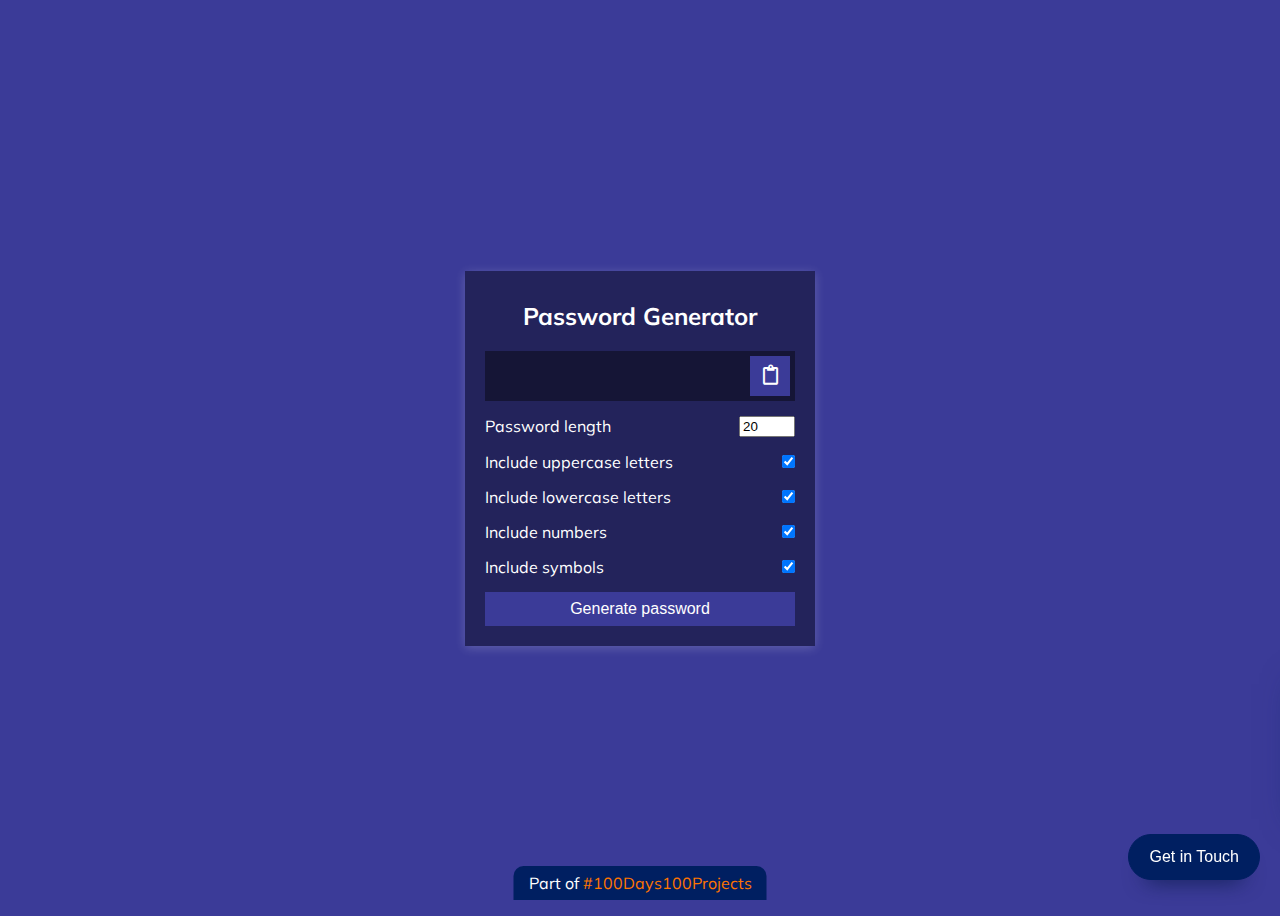
<file: 4. Javascript Password Generator/index.html>
<!DOCTYPE html>
<html lang="en">

<head>
    <meta charset="utf-8">
    <meta name="viewport" content="width=device-width, initial-scale=1.0">
    <meta http-equiv="X-UA-Compatible" content="ie=edge">
    <link rel="stylesheet" href="https://cdnjs.cloudflare.com/ajax/libs/font-awesome/5.10.2/css/all.min.css">
    <link rel="stylesheet" href="css/style.css">
    <title>JS Password Generator</title>
</head>

<body>
    <!-- INSERT HTML HERE -->
    <div class="container">
        <h2>Password Generator</h2>
        <div class="result-container">
            <span id="result"></span>
            <button class="btn" id="clipboard">
                <i class="far fa-clipboard"></i>
            </button>
        </div>
        <div class="settings">
            <div class="setting">
                <label>Password length</label>
                <input type="number" id="length" min='4' max='20' value='20' />
            </div>
            <div class="setting">
                <label>Include uppercase letters</label>
                <input type="checkbox" id="uppercase" checked />
            </div>
            <div class="setting">
                <label>Include lowercase letters</label>
                <input type="checkbox" id="lowercase" checked />
            </div>
            <div class="setting">
                <label>Include numbers</label>
                <input type="checkbox" id="numbers" checked />
            </div>
            <div class="setting">
                <label>Include symbols</label>
                <input type="checkbox" id="symbols" checked />
            </div>
        </div>
        <button class="btn btn-large" id="generate">
            Generate password
        </button>
    </div>
    <!-- SOCIAL PANEL HTML -->
    <div class="social-panel-container">
        <div class="social-panel">
            <p>Created with <i class="fa fa-heart"></i> by
                <a target="_blank" href="https://florin-pop.com">Florin Pop</a></p>
            <button class="close-btn"><i class="fas fa-times"></i></button>
            <h4>Get in touch on</h4>
            <ul>
                <li>
                    <a href="https://www.patreon.com/florinpop17" target="_blank">
                        <i class="fab fa-discord"></i>
                    </a>
                </li>
                <li>
                    <a href="https://twitter.com/florinpop1705" target="_blank">
                        <i class="fab fa-twitter"></i>
                    </a>
                </li>
                <li>
                    <a href="https://linkedin.com/in/florinpop17" target="_blank">
                        <i class="fab fa-linkedin"></i>
                    </a>
                </li>
                <li>
                    <a href="https://facebook.com/florinpop17" target="_blank">
                        <i class="fab fa-facebook"></i>
                    </a>
                </li>
                <li>
                    <a href="https://instagram.com/florinpop17" target="_blank">
                        <i class="fab fa-instagram"></i>
                    </a>
                </li>
            </ul>
        </div>
    </div>
    <button class="floating-btn">
        Get in Touch
    </button>
    <div class="floating-text">
        Part of <a href="https://florin-pop.com/blog/2019/09/100-days-100-projects" target="_blank">#100Days100Projects</a>
    </div>
    <script src="js/main.js"></script>
</body>

</html>
</file>
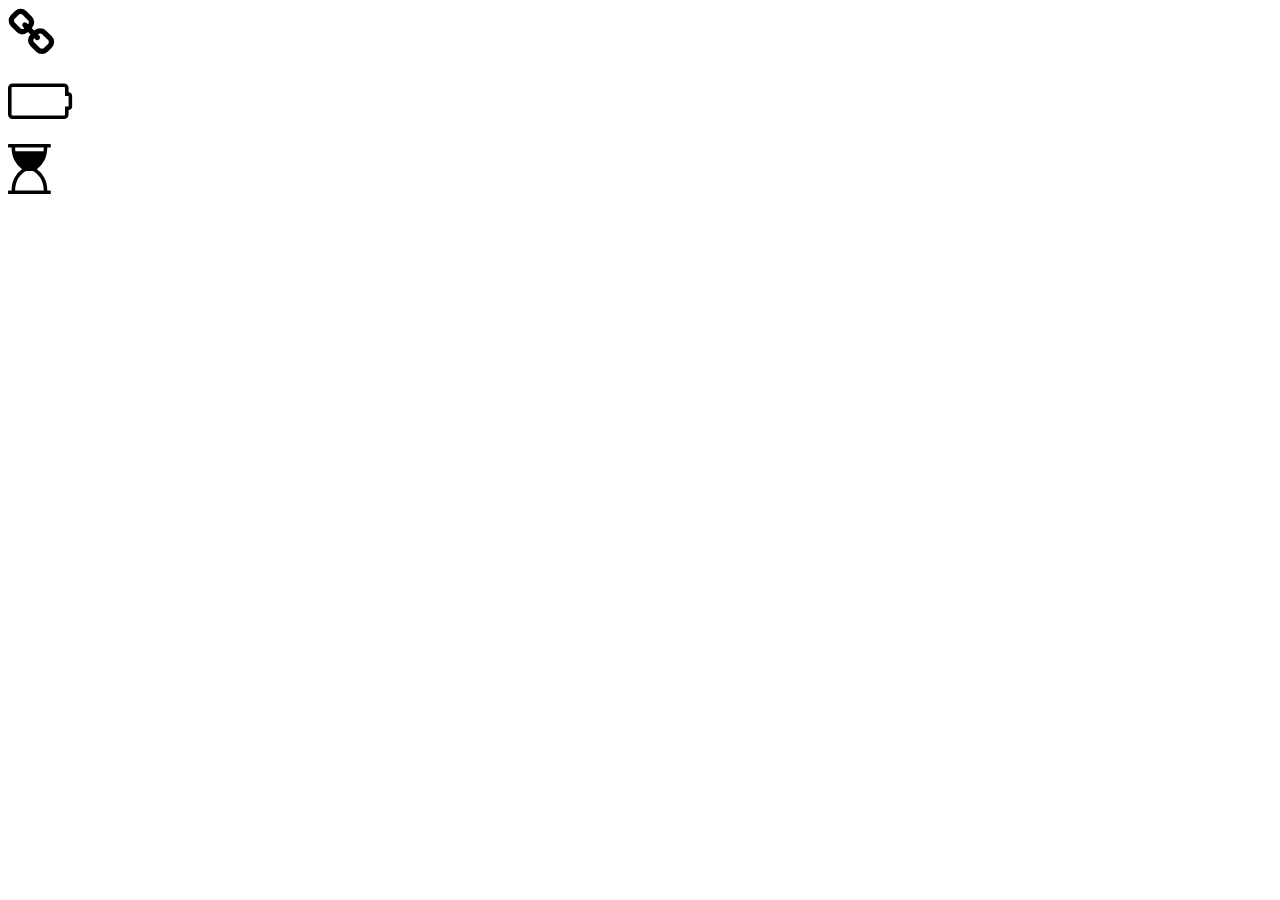
<file: 5. Animate Font Awesome Icons with JS/index.html>
<!DOCTYPE html>
<html lang="en">

<head>
    <meta charset="UTF-8">
    <meta name="viewport" content="width=device-width, initial-scale=1.0">
    <meta http-equiv="X-UA-Compatible" content="ie=edge">
    <link rel="stylesheet" href="https://maxcdn.bootstrapcdn.com/font-awesome/4.7.0/css/font-awesome.min.css">
    <link rel="stylesheet" href="css/style.css">
    <title>Animated Icons</title>
</head>

<body>
    <div id="chain" class="fa"></div>
    <br><br>
    <div id="battery" class="fa"></div>
    <br><br>
    <div id="hourglass" class="fa"></div>
    <script src="js/main.js"></script>
</body>

</html>
</file>
<file: 4. Javascript Password Generator/css/style.css>
@import url('https://fonts.googleapis.com/css?family=Muli&display=swap');

* {
	box-sizing: border-box;
}

body {
	background-color: #3B3B98;
	color: #fff;
	display: flex;
	font-family: 'Muli', sans-serif;
	flex-direction: column;
	align-items: center;
	justify-content: center;
	padding: 10px;
	min-height: 100vh;
}

p {
	margin: 5px 0;
}

h2 {
	margin: 10px 0 20px;
	text-align: center;
}

input[type=checkbox] {
	margin-right: 0;
}

.container {
	background-color: #23235B;
	box-shadow: 0px 2px 10px rgba(255, 255, 255, 0.2);
	padding: 20px;
	width: 350px;
	max-width: 100%;
}

.result-container {
	background-color: rgba(0, 0, 0, 0.4);
	display: flex;
	justify-content: flex-start;
	align-items: center;
	position: relative;
	font-size: 18px;
	letter-spacing: 1px;
	padding: 12px 10px;
	height: 50px;
	width: 100%;
}

.result-container #result {
  	word-wrap: break-word;
	max-width: calc(100% - 40px);
}

.result-container .btn {
	font-size: 20px;
	position: absolute;
	top: 5px;
	right: 5px;
	height: 40px;
	width: 40px;
}

.btn {
	border: none;
	color: #fff;
	cursor: pointer;
	font-size: 16px;
	padding: 8px 12px;
	background-color: #3B3B98;
}

.btn-large {
	display: block;
	width: 100%;
}

.setting {
	display: flex;
	justify-content: space-between;
	align-items: center;
	margin: 15px 0;
}

@media screen and (max-width: 400px) {
	.result-container {
		font-size: 14px;
	}
}

/* SOCIAL PANEL CSS */
.social-panel-container {
	position: fixed;
	right: 0;
	bottom: 80px;
	transform: translateX(100%);
	transition: transform 0.4s ease-in-out;
}

.social-panel-container.visible {
	transform: translateX(-10px);
}

.social-panel {	
	background-color: #fff;
	border-radius: 16px;
	box-shadow: 0 16px 31px -17px rgba(0,31,97,0.6);
	border: 5px solid #001F61;
	display: flex;
	flex-direction: column;
	justify-content: center;
	align-items: center;
	font-family: 'Muli';
	position: relative;
	height: 169px;	
	width: 370px;
	max-width: calc(100% - 10px);
}

.social-panel button.close-btn {
	border: 0;
	color: #97A5CE;
	cursor: pointer;
	font-size: 20px;
	position: absolute;
	top: 5px;
	right: 5px;
}

.social-panel button.close-btn:focus {
	outline: none;
}

.social-panel p {
	background-color: #001F61;
	border-radius: 0 0 10px 10px;
	color: #fff;
	font-size: 14px;
	line-height: 18px;
	padding: 2px 17px 6px;
	position: absolute;
	top: 0;
	left: 50%;
	margin: 0;
	transform: translateX(-50%);
	text-align: center;
	width: 235px;
}

.social-panel p i {
	margin: 0 5px;
}

.social-panel p a {
	color: #FF7500;
	text-decoration: none;
}

.social-panel h4 {
	margin: 20px 0;
	color: #97A5CE;	
	font-family: 'Muli';	
	font-size: 14px;	
	line-height: 18px;
	text-transform: uppercase;
}

.social-panel ul {
	display: flex;
	list-style-type: none;
	padding: 0;
	margin: 0;
}

.social-panel ul li {
	margin: 0 10px;
}

.social-panel ul li a {
	border: 1px solid #DCE1F2;
	border-radius: 50%;
	color: #001F61;
	font-size: 20px;
	display: flex;
	justify-content: center;
	align-items: center;
	height: 50px;
	width: 50px;
	text-decoration: none;
}

.social-panel ul li a:hover {
	border-color: #FF6A00;
	box-shadow: 0 9px 12px -9px #FF6A00;
}

.floating-btn {
	border-radius: 26.5px;
	background-color: #001F61;
	border: 1px solid #001F61;
	box-shadow: 0 16px 22px -17px #03153B;
	color: #fff;
	cursor: pointer;
	font-size: 16px;
	line-height: 20px;
	padding: 12px 20px;
	position: fixed;
	bottom: 20px;
	right: 20px;
	z-index: 999;
}

.floating-btn:hover {
	background-color: #ffffff;
	color: #001F61;
}

.floating-btn:focus {
	outline: none;
}

.floating-text {
	background-color: #001F61;
	border-radius: 10px 10px 0 0;
	color: #fff;
	font-family: 'Muli';
	padding: 7px 15px;
	position: fixed;
	bottom: 0;
	left: 50%;
	transform: translateX(-50%);
	text-align: center;
	z-index: 998;
}

.floating-text a {
	color: #FF7500;
	text-decoration: none;
}

@media screen and (max-width: 480px) {

	.social-panel-container.visible {
		transform: translateX(0px);
	}
	
	.floating-btn {
		right: 10px;
	}
}
</file>
<file: 5. Animate Font Awesome Icons with JS/css/style.css>
#chain,
#battery,
#hourglass {
    font-size: 50px;
}
</file>
